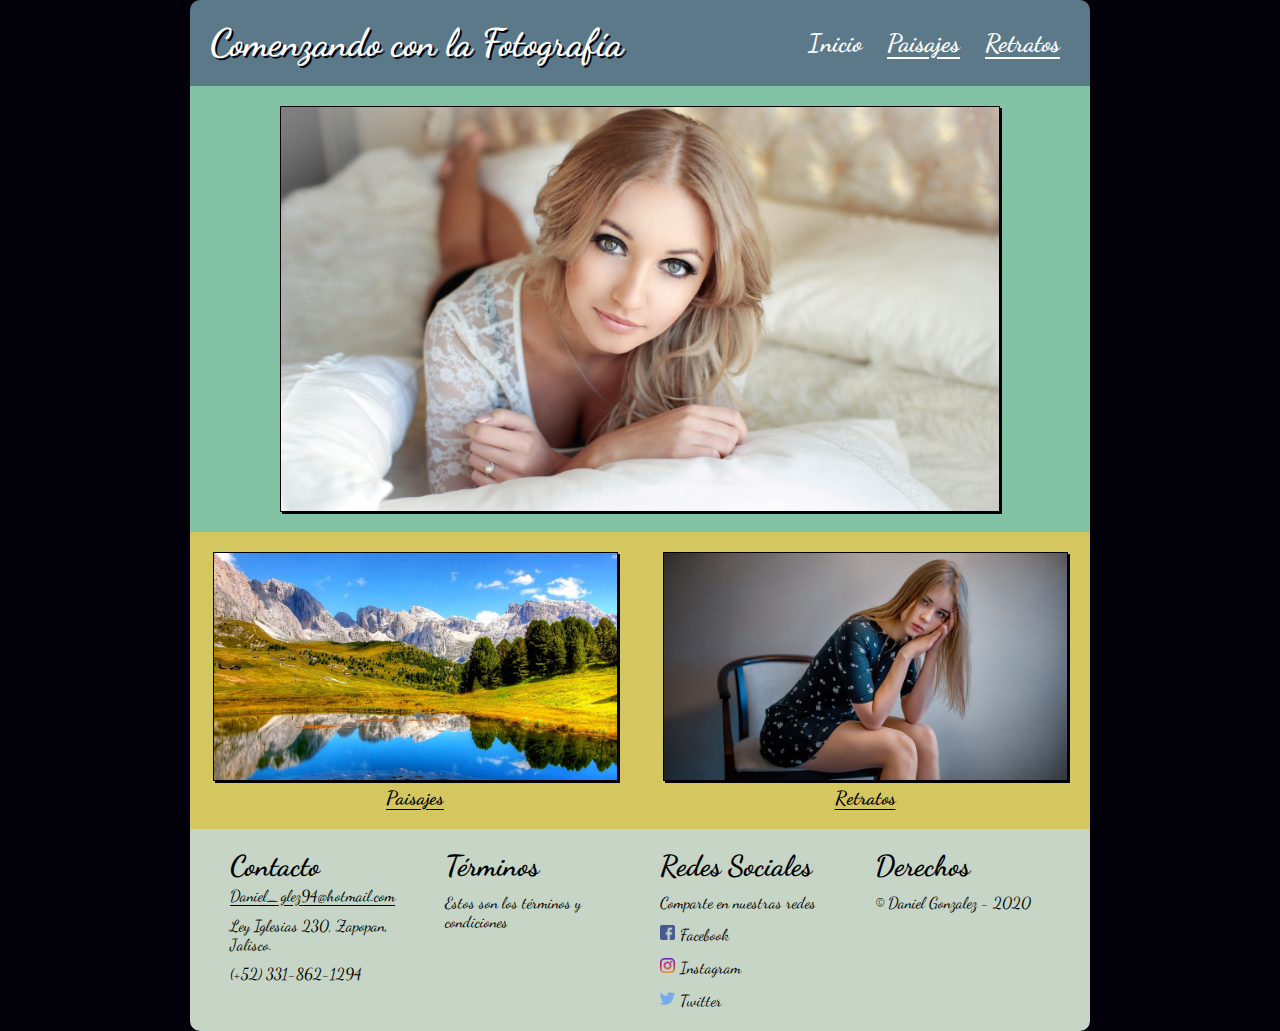
<file: index.html>
<!DOCTYPE html>
<html lang="en" dir="ltr">
  <head>
    <meta charset="utf-8">
    <meta name="viewport" content="width=device-width", user-scalable=no, initial-scale=1.0>
    <title>Proyecto Final</title>
    <link rel="stylesheet" href="css/estilos.css">
    <link href="https://fonts.googleapis.com/css?family=Dancing+Script" rel="stylesheet">
  </head>
  <body>
    <div class="contenido">
      <header>
        <h1>Comenzando con la Fotografía</h1>
        <ul class="menu">
          <li><a class="activa" href="index.html">Inicio</a></li>
          <li><a href="Paisajes.html">Paisajes</a></li>
          <li><a href="Retratos.html">Retratos</a></li>
        </ul>
      </header>
      <div class="imagen1">
        <figure>
          <img src="imagenes/Mujer-ojos-verdes.jpg" alt="Mujer de ojos verdes" width="80%">
        </figure>
      </div>
      <div class="columnas">
        <div class="columna1">
          <a href="Paisajes.html">
            <img src="imagenes/Paisaje.jpg" alt="Mujer rubia" width="90%">
          </a>
          <p>Paisajes</p>
        </div>
        <div class="columna2">
          <a href="Retratos.html">
            <img src="imagenes/Mujer-rubia.jpg" alt="Mujer rubia" width="90%">
          </a>
          <p>Retratos</p>
        </div>
      </div>
      <footer>
        <div class="contacto">
          <h2>Contacto</h2>
          <a href="mailto:Daniel_glez94@hotmail.com">Daniel_glez94@hotmail.com</a>
          <p>Ley Iglesias 230, Zapopan, Jalisco.</p>
          <p>(+52) 331-862-1294</p>
        </div>
        <div class="terminos">
          <h2>Términos</h2>
          <p>Estos son los términos y condiciones</p>
        </div>
        <div class="redes">
          <h2>Redes Sociales</h2>
          <p>Comparte en nuestras redes</p>
          <figure>
            <figcaption>
              <img src="imagenes/facebook.png" alt="Facebook">
              <a href="https://www.facebook.com/">Facebook</a>
            </figcaption>
          </figure>
          <figure>
            <figcaption>
              <img src="imagenes/instagram.png" alt="Instagram">
              <a href="https://www.instagram.com/"> Instagram</a>
            </figcaption>
          </figure>
          <figure>
            <figcaption>
              <img src="imagenes/twitter.png" alt="Twitter">
              <a href="https://www.twitter.com/"> Twitter</a>
            </figcaption>
          </figure>
        </div>
        <div class="derechos">
          <h2>Derechos</h2>
            <p>&copy; Daniel Gonzalez - 2020</p>
        </div>
      </footer>
    </div>
  </body>
</html>
</file>
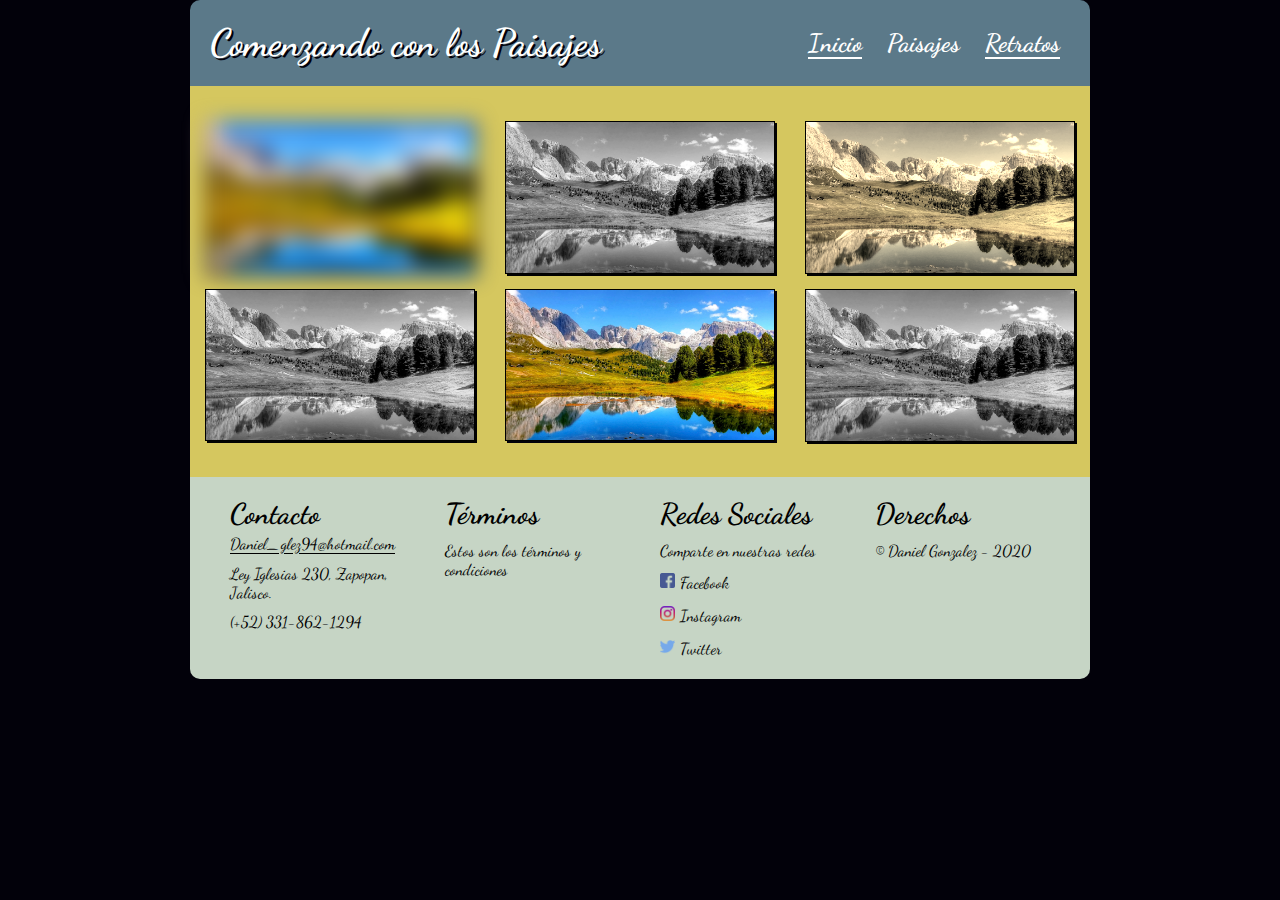
<file: Paisajes.html>
<!DOCTYPE html>
<html lang="en" dir="ltr">
  <head>
    <meta charset="utf-8">
    <meta name="viewport" content="width=device-width", user-scalable=no, initial-scale=1.0>
    <title>Proyecto Final</title>
    <link rel="stylesheet" href="css/estilos.css">
    <link href="https://fonts.googleapis.com/css?family=Dancing+Script" rel="stylesheet">
  </head>
  <body>
    <div class="contenido">
      <header>
        <h1>Comenzando con los Paisajes</h1>
        <ul class="menu">
          <li><a href="index.html">Inicio</a></li>
          <li><a class="activa" href="Paisajes.html">Paisajes</a></li>
          <li><a href="Retratos.html">Retratos</a></li>
        </ul>
      </header>
      <div class="contenedor">
        <div class="p1">
          <div class="img1">
            <img src="imagenes/Paisaje.jpg" alt="Paisaje">
          </div>
          <div class="img4">
            <img src="imagenes/Paisaje.jpg" alt="Paisaje">
          </div>
        </div>
        <div class="p2">
          <div class="img2">
            <img src="imagenes/Paisaje.jpg" alt="Paisaje">
          </div>
          <div class="img5">
            <img src="imagenes/Paisaje.jpg" alt="Paisaje">
          </div>
        </div>
        <div class="p3">
          <div class="img3">
            <img src="imagenes/Paisaje.jpg" alt="Paisaje">
          </div>
          <div class="img6">
            <img src="imagenes/Paisaje.jpg" alt="Paisaje">
          </div>
        </div>
      </div>
      <footer>
        <div class="contacto">
          <h2>Contacto</h2>
          <a href="mailto:Daniel_glez94@hotmail.com">Daniel_glez94@hotmail.com</a>
          <p>Ley Iglesias 230, Zapopan, Jalisco.</p>
          <p>(+52) 331-862-1294</p>
        </div>
        <div class="terminos">
          <h2>Términos</h2>
          <p>Estos son los términos y condiciones</p>
        </div>
        <div class="redes">
          <h2>Redes Sociales</h2>
          <p>Comparte en nuestras redes</p>
          <figure>
            <figcaption>
              <img src="imagenes/facebook.png" alt="Facebook">
              <a href="https://www.facebook.com/">Facebook</a>
            </figcaption>
          </figure>
          <figure>
            <figcaption>
              <img src="imagenes/instagram.png" alt="Instagram">
              <a href="https://www.instagram.com/"> Instagram</a>
            </figcaption>
          </figure>
          <figure>
            <figcaption>
              <img src="imagenes/twitter.png" alt="Twitter">
              <a href="https://www.twitter.com/"> Twitter</a>
            </figcaption>
          </figure>
        </div>
        <div class="derechos">
          <h2>Derechos</h2>
            <p>&copy; Daniel Gonzalez - 2020</p>
        </div>
      </footer>
    </div>
  </body>
</html>
</file>
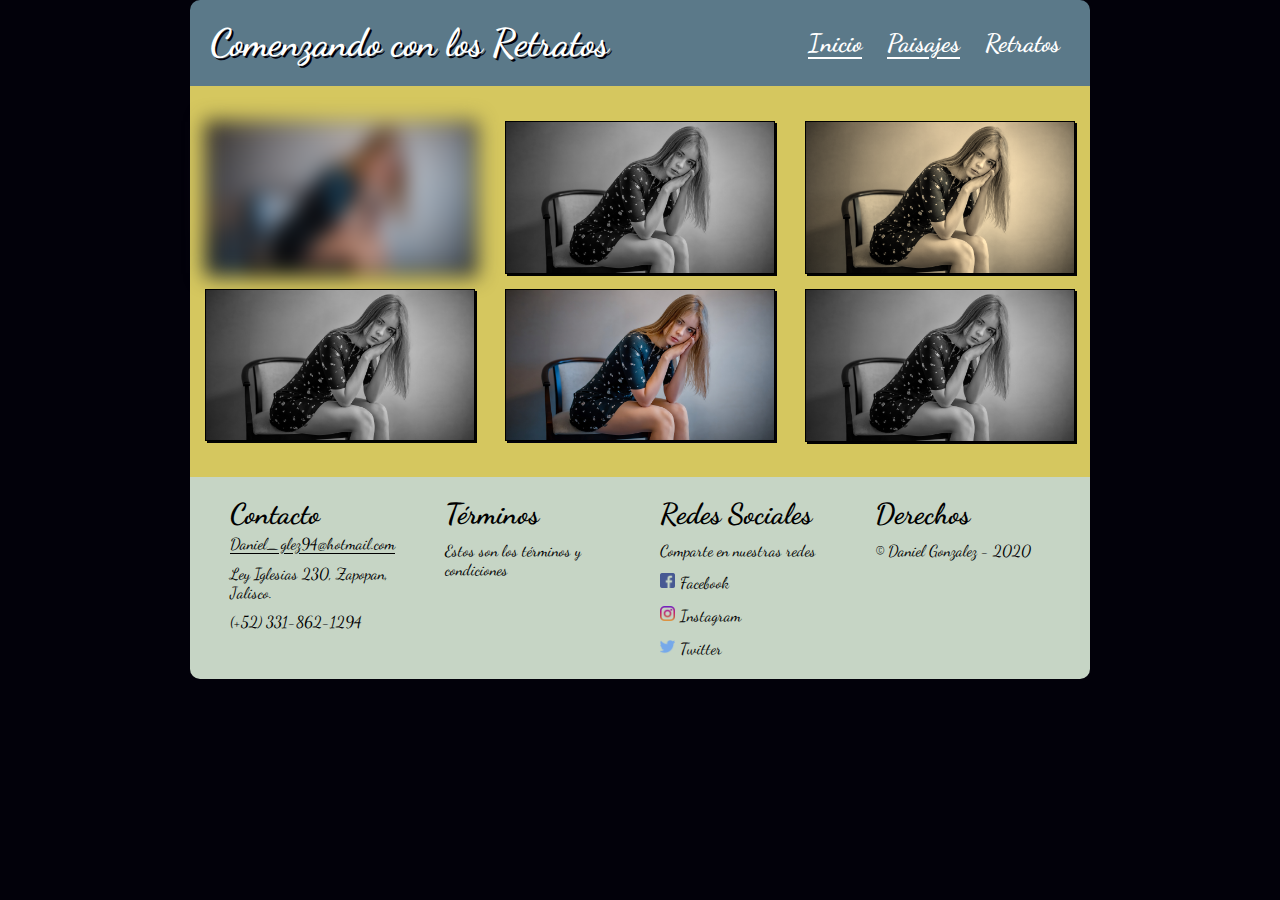
<file: Retratos.html>
<!DOCTYPE html>
<html lang="en" dir="ltr">
  <head>
    <meta charset="utf-8">
    <meta name="viewport" content="width=device-width", user-scalable=no, initial-scale=1.0>
    <title>Proyecto Final</title>
    <link rel="stylesheet" href="css/estilos.css">
    <link href="https://fonts.googleapis.com/css?family=Dancing+Script" rel="stylesheet">
  </head>
  <body>
    <div class="contenido">
      <header>
        <h1>Comenzando con los Retratos</h1>
        <ul class="menu">
          <li><a href="index.html">Inicio</a></li>
          <li><a href="Paisajes.html">Paisajes</a></li>
          <li><a class="activa" href="Retratos.html">Retratos</a></li>
        </ul>
      </header>
      <div class="contenedor">
        <div class="p1">
          <div class="img1">
            <img src="imagenes/Mujer-rubia.jpg" alt="Paisaje">
          </div>
          <div class="img4">
            <img src="imagenes/Mujer-rubia.jpg" alt="Paisaje">
          </div>
        </div>
        <div class="p2">
          <div class="img2">
            <img src="imagenes/Mujer-rubia.jpg" alt="Paisaje">
          </div>
          <div class="img5">
            <img src="imagenes/Mujer-rubia.jpg" alt="Paisaje">
          </div>
        </div>
        <div class="p3">
          <div class="img3">
            <img src="imagenes/Mujer-rubia.jpg" alt="Paisaje">
          </div>
          <div class="img6">
            <img src="imagenes/Mujer-rubia.jpg" alt="Paisaje">
          </div>
        </div>
      </div>
      <footer>
        <div class="contacto">
          <h2>Contacto</h2>
          <a href="mailto:Daniel_glez94@hotmail.com">Daniel_glez94@hotmail.com</a>
          <p>Ley Iglesias 230, Zapopan, Jalisco.</p>
          <p>(+52) 331-862-1294</p>
        </div>
        <div class="terminos">
          <h2>Términos</h2>
          <p>Estos son los términos y condiciones</p>
        </div>
        <div class="redes">
          <h2>Redes Sociales</h2>
          <p>Comparte en nuestras redes</p>
          <figure>
            <figcaption>
              <img src="imagenes/facebook.png" alt="Facebook">
              <a href="https://www.facebook.com/">Facebook</a>
            </figcaption>
          </figure>
          <figure>
            <figcaption>
              <img src="imagenes/instagram.png" alt="Instagram">
              <a href="https://www.instagram.com/"> Instagram</a>
            </figcaption>
          </figure>
          <figure>
            <figcaption>
              <img src="imagenes/twitter.png" alt="Twitter">
              <a href="https://www.twitter.com/"> Twitter</a>
            </figcaption>
          </figure>
        </div>
        <div class="derechos">
          <h2>Derechos</h2>
            <p>&copy; Daniel Gonzalez - 2020</p>
        </div>
      </footer>
    </div>
  </body>
</html>
</file>
<file: css/estilos.css>
*{
  margin: 0;
  padding: 0;
  box-sizing: border-box;
}

body{
  font-family: 'Dancing Script';
  background-color: #02010A;
  font-size: 1.2em;
}

img{
  box-shadow: 2px 2px #02010A;
  border: 1px solid black;
}

.contenido{
  margin: auto;
  max-width: 900px;
}

header{
  background-color: #5B7989;
  border-top-left-radius: 10px;
  border-top-right-radius: 10px;
  padding: 20px;
  display: flex;
  flex-flow: row wrap;
  justify-content: space-between;
  align-items: center;
}

header h1{
  text-shadow: 2px 2px #02010A;
  color: white;
}


@keyframes slide-in {
  0%{
    margin-top: 150%;
  }
  60%{
    margin-top: -5%;
  }
  100%{
    margin-top: 0%;
  }
}

header{
  animation: slide-in 1s;
}

.menu{
  list-style-type: none;
}

.menu li{
  display: inline-block;
  padding: 0 10px;
}

.menu a{
  color: white;
  text-align: center;
  font-size: 25px;
  font-weight: bold;
  text-underline-position: under;
}

.activa{
  text-decoration: none;
}

.imagen1{
  background-color: #82C3A6;
  padding: 20px 0;
}

.imagen1 img{
    display: block;
    margin: auto;
}

.columnas{
  text-align: center;
  font-weight: bold;
  text-decoration: underline;
  text-underline-position: under;
  padding: 20px 0;
  width: 100%;
  background-color: #D5C75F;
  display: flex;
  flex-flow: row wrap;
}

.columnas a{
  margin-top: 10px;
}

.columnas a:visited{
  color: black;
}

.columna1{
  width: 50%;
}

.columna2{
  width: 50%;
}

.columna1 img{
  transition-property: rotate(10deg);
  transition-duration:1s;
  transition-timing-function: linear;
}

.columna1 img:hover{
  transform: rotate(10deg);
  box-shadow: 2px 2px #82C3A6;
  border: 1px solid #82C3A6;
}

@-webkit-keyframes columna2-animacion {
  from{
    position: relative;
    left: 0px;
    bottom: 0px;
  }
  to{
    position: relative;
    left: 20px;
    bottom: 5px;
  }
}

.columna2 img:hover{
  -webkit-animation: columna2-animacion 1s;
  animation: columna2-animacion 1s;
  animation-fill-mode: forwards;
  box-shadow: 2px 2px #82C3A6;
  border: 1px solid #82C3A6;
}

footer{
  padding: 20px;
  background-color: #C6D5C5;
  border-bottom-left-radius: 10px;
  border-bottom-right-radius: 10px;
  display: flex;
  flex-flow: row wrap;
  justify-content: space-between;
  width: 100%;
}

footer div{
  padding: 0 20px;
  text-align: left;
}

footer a{
  font-size: 16px;
  color: black;
  text-underline-position: under;
}

footer p{
  font-size: 16px;
  margin-top: 10px;
}

footer img{
  border: none;
  box-shadow: none;
  width: 15px;
}
.contacto{
  width: 25%;
}

.terminos{
  width: 25%;
}

.redes{
  width: 25%;
}

.redes a{
  text-decoration: none;
}

.redes figcaption{
  padding-top: 10px;
}

.derechos{
  width: 25%;
}

/*Páginas paisajes y retratos*/

.contenedor{
  width: 100%;
  background-color: #D5C75F;
  padding: 20px 0;
  display: flex;
  flex-flow: row wrap;
  align-items: center;
  justify-content: center;
}

.contenedor img{
  margin: 15px;
  display: block;
  text-align: center;
  width: 90%;
}

.p1{
  width: 33.33%
}

.p2{
  width: 33.33%
}

.p3{
  width: 33.34%
}

.img1{
  -webkit-filter:blur(10px);
  filter: blur(10px);
}

.img2, .img4, .img6{
  -webkit-filter:grayscale(100%);
  filter: grayscale(100%);
}

.img3{
  -webkit-filter:sepia(90%);
  filter: sepia(90%);
}

/*Versión móvil*/

@media (max-width:900px) {
  .contenido{
    max-width: 95%;
  }
  header{
    justify-content: center;
    text-align: center;
    order: 1;
  }
  .menu{
    width: 100%;
    order: 2;
  }
  .columna1{
    width: 100%;
    padding: 20px;
    order: 1;
  }
  .columna2{
    width: 100%;
    padding: 20px;
    order: 2;
  }
  .contacto{
    width: 100%;
    padding: 20px;
    order: 1;
  }
  .terminos{
    width: 100%;
    padding: 20px;
    order: 2;
  }
  .redes{
    width: 100%;
    padding: 20px;
    order: 3;
  }
  .derechos{
    width: 100%;
    padding: 20px;
    order: 4;
  }
  .p1{
    width: 100%;
    order: 1;
  }
  .p2{
    width: 100%;
    order: 3;
  }
  .p3{
    width: 100%;
    order: 2;
  }
}
</file>
